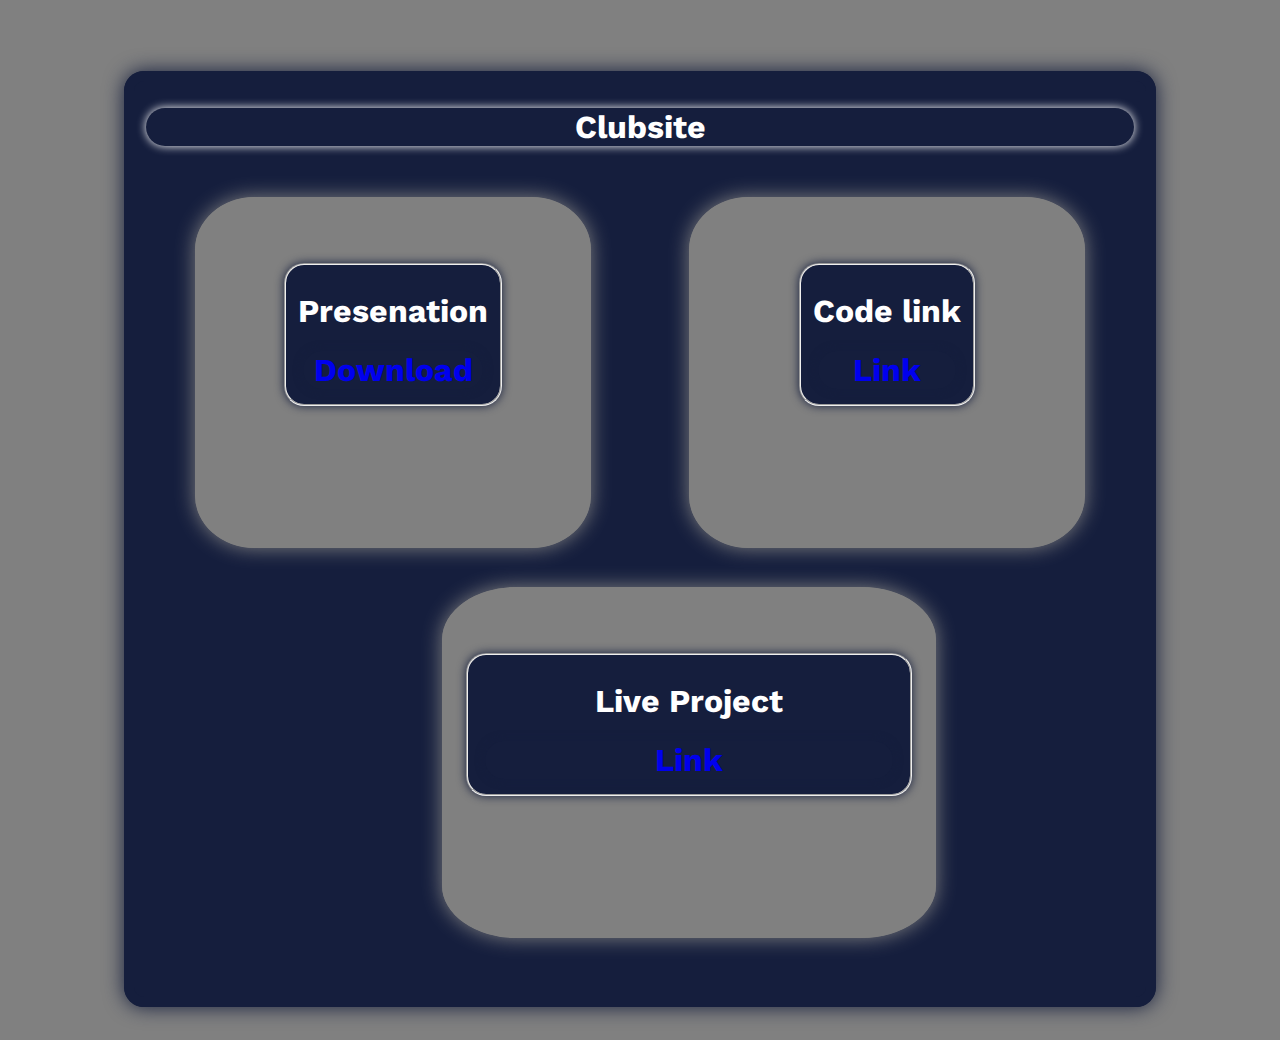
<file: club.html>
<!DOCTYPE html>
<html lang="en">
<head>
     <meta charset="UTF-8">
     <meta name="viewport" content="width=device-width, initial-scale=1.0">
     <title>Document</title>
     <link rel="preconnect" href="https://fonts.googleapis.com">
     <link rel="preconnect" href="https://fonts.gstatic.com" crossorigin>
     <link href="https://fonts.googleapis.com/css2?family=Aboreto&family=Alkatra:wght@700&family=Anton&family=Josefin+Sans:ital,wght@0,200;0,400;1,100&family=Kanit:wght@300&family=Playfair+Display:wght@600&family=Poppins:wght@400;500&family=Ubuntu:wght@700&family=Work+Sans:wght@500&display=swap" rel="stylesheet">
     <style>
          body{
               font-family: 'Aboreto', cursive;
               font-family: 'Alkatra', cursive;
               font-family: 'Anton', sans-serif;
               font-family: 'Josefin Sans', sans-serif;
               font-family: 'Kanit', sans-serif;
               font-family: 'Playfair Display', serif;
               font-family: 'Poppins', sans-serif;
               font-family: 'Ubuntu', sans-serif;
               font-family: 'Work Sans', sans-serif;
               text-align: center;
               justify-content: center;
               display: flex;
               /* background-image: url("https://encrypted-tbn0.gstatic.com/images?q=tbn:ANd9GcQLWe6F6gNSCx8UllhsLCTvkUs42kHQHBJxKqhzKl1eI5ikLFYgXDKdNG1ibF62XiM37RmHfwLCO2M&usqp=CAU&ec=48665701"); */
               color: white;
               background-color: #808080;
          }
          #f0{
             
             border:10px solid #151E3D;
             height: 100dvh;
             width: 400dvh;
             background-color: #151E3D;
             margin-left: 15%;
             margin-right: 15%;  
             margin-top: 5%;
             margin-bottom: 2%;            
             text-align: center;
             justify-content: center;
             border-radius: 20px;
             box-shadow: 0 0 20px #151E3D;
             /* transition: width 3s,height 3s; */
        }
        #f1{
              
              border:10px solid #808080;
              height: 35dvh;
              width: 50dvh;
              background-color: #808080;
              margin-left: 5%;
              margin-right: 5%; 
              margin-top: 3%;
              margin-bottom: 2%;            
              text-align: center;
              justify-content: center;
              border-radius: 15%;
              box-shadow: 0 0 20px #808080;
              transition: width 3s,height 3s;
              display: flex;

             
         }
         #f2{
              
              border:10px solid #808080;
              height: 35dvh;
              width: 50dvh;
              background-color: #808080;
              margin-left: 1%;
              margin-right: 15%; 
              margin-top: 2%;
              margin-bottom: 2%;            
              text-align: center;
              justify-content: center;
              border-radius: 15%;
              box-shadow: 0 0 20px #808080;
              transition: width 3s,height 3s;
              margin-left: 30%;
             
         }
         .inline{
          display: flex;
          align-items: center;
         }
         #f1:hover,#f2:hover{
          height: 40dvh;
          width: 70dvh;
          cursor: pointer;
         }
     </style>
</head>
<body>
     <fieldset id="f0" >
          <div class="main">
               <h1 style=" box-shadow: 0 0 10px white; border-radius: 20px;">Clubsite</h1>
          </div>
          <div class="inline">
               <fieldset id="f1" >
                    <div class="main">
                         <fieldset style=" box-shadow: 0 0 10px #151E3D ; border-radius: 20px; background-color:#151E3D ; align-items: center;justify-content: center;margin-top:50px ;">
                              <h1 >Presenation</h1>
                              <h1 style=" box-shadow: 0 0 10px #151E3D ; border-radius: 20px; background-color:#151E3D ; align-items: center;justify-content: center;margin: 5px;"><a href=" https://drive.google.com/file/d/1c2KMtTh44cQabDcd7pZDmM_dmkwUesba/view?usp=drive_link" download style="text-decoration: none;">Download</a></h1>
                             
                         </fieldset>
                         
                    </div>
               </fieldset>
               <fieldset id="f1" >
                    <div class="main">
                         <fieldset style=" box-shadow: 0 0 10px #151E3D ; border-radius: 20px; background-color:#151E3D ; align-items: center;justify-content: center;margin-top:50px ;">
                              <h1 >Code link</h1>
                              <h1 style=" box-shadow: 0 0 10px #151E3D ; border-radius: 20px; background-color:#151E3D ; align-items: center;justify-content: center;margin: 5px;"><a href="https://github.com/vikalp026var/amumlclub" download style="text-decoration: none;">Link</a></h1>
                             
                         </fieldset>
                    </div>
               </fieldset>
          </div>
          <fieldset id="f2" >
               <fieldset style=" box-shadow: 0 0 10px #151E3D ; border-radius: 20px; background-color:#151E3D ; align-items: center;justify-content: center;margin-top:50px ;">
                    <h1 >Live Project</h1>
                    <h1 style=" box-shadow: 0 0 10px #151E3D ; border-radius: 20px; background-color:#151E3D ; align-items: center;justify-content: center;margin: 5px;"><a href="https://vikalp026var.github.io/amumlclub/" download style="text-decoration: none;">Link</a></h1>
                   
               </fieldset>
          </fieldset>
     
          
     </fieldset>
     
</body>
</html>
</file>
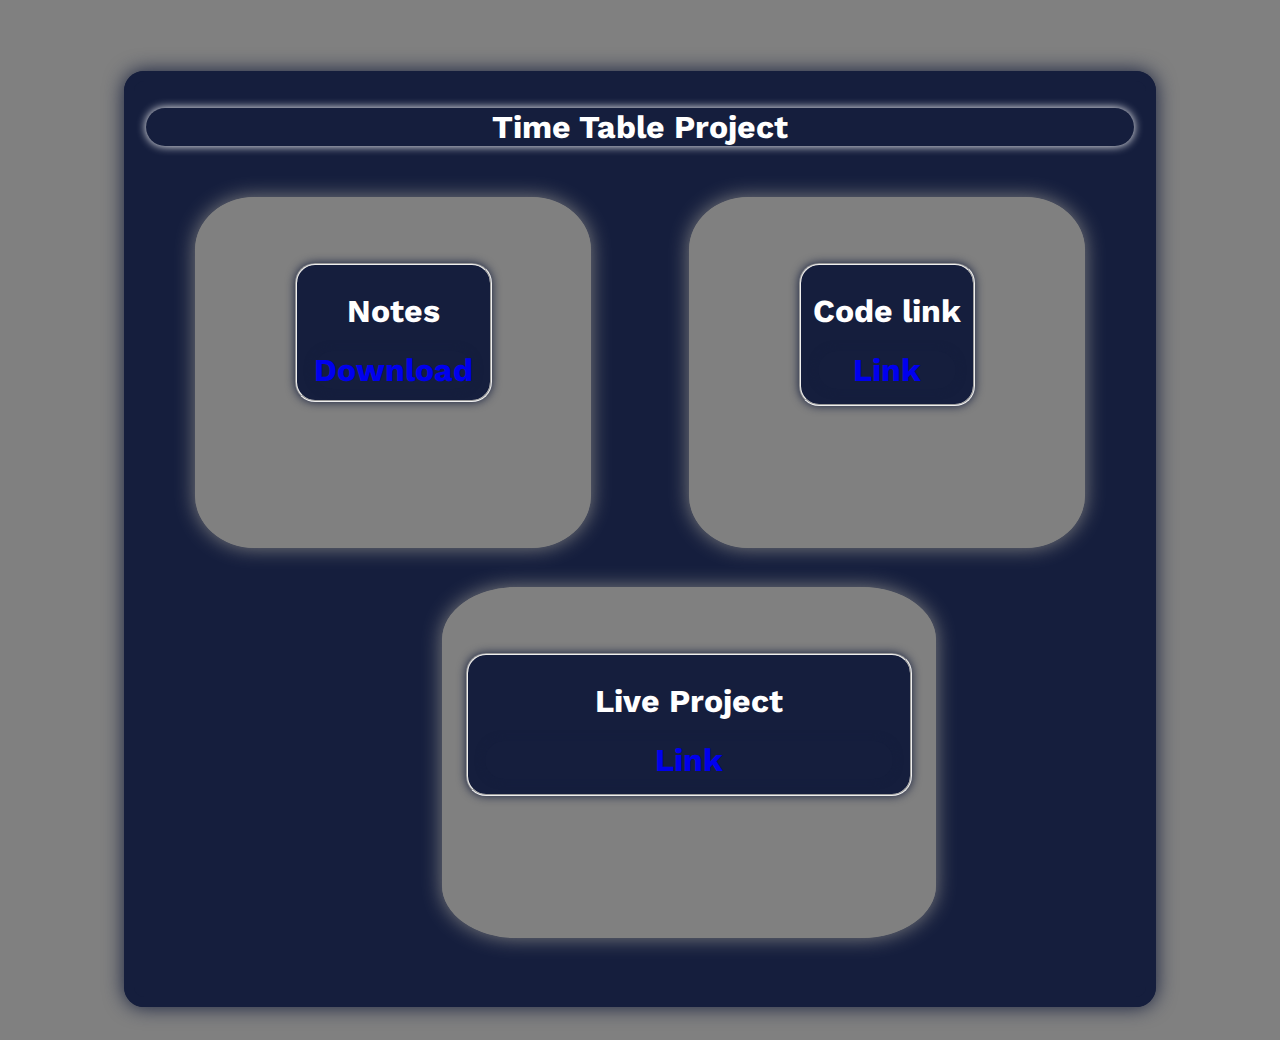
<file: timetable.html>
<!DOCTYPE html>
<html lang="en">
<head>
     <meta charset="UTF-8">
     <meta name="viewport" content="width=device-width, initial-scale=1.0">
     <title>Document</title>
     <link rel="preconnect" href="https://fonts.googleapis.com">
     <link rel="preconnect" href="https://fonts.gstatic.com" crossorigin>
     <link href="https://fonts.googleapis.com/css2?family=Aboreto&family=Alkatra:wght@700&family=Anton&family=Josefin+Sans:ital,wght@0,200;0,400;1,100&family=Kanit:wght@300&family=Playfair+Display:wght@600&family=Poppins:wght@400;500&family=Ubuntu:wght@700&family=Work+Sans:wght@500&display=swap" rel="stylesheet">
     <link rel="stylesheet" href="projects.css">
    
         
</head>
<body>
     <fieldset id="f0" >
          <div class="main">
               <h1 style=" box-shadow: 0 0 10px white; border-radius: 20px;">Time Table  Project</h1>
          </div>
          <div class="inline">
               <fieldset id="f1" >
                    <div class="main">
                         <fieldset class="centerhole" style="background-color: #151E3D; width: 15px;height: 120px;" >
                              <h1 >Notes</h1>
                              <h1 class="centerhole2"><a href=" https://drive.google.com/file/d/1Zz8GbXTtMPV7dRAxmytZ4m-LDj_b0nW4/view?usp=drive_link" download style="text-decoration: none;">Download</a></h1>
                             
                         </fieldset>
                         
                    </div>
               </fieldset>
               <fieldset id="f2" >
                    <div class="main">
                         <fieldset class="centerhole" style=" background-color: #151E3D;">
                              <h1 >Code link</h1>
                              <h1 class="centerhole2"><a href="https://github.com/vikalp026var/index.github.io/blob/main/index12%20(2).html" download style="text-decoration: none;">Link</a></h1>
                             
                         </fieldset>
                    </div>
               </fieldset>
          </div>
          <fieldset id="f3" >
               <fieldset class="centerhole" style="background-color: #151E3D;" >
                    <h1 >Live Project</h1>
                    <h1 class="centerhole2"><a href="https://drive.google.com/file/d/1v1PHzADMcLUiag1fH3Yz6NEkNeN0xsIk/view?usp=drive_link" download style="text-decoration: none;">Link</a></h1>
                   
               </fieldset>
          </fieldset>
     
          
     </fieldset>
     
</body>
</html>
</file>
<file: projects.css>
@media(min-width:50px ) and (max-width:767px){
     @media (max-width: 767px) {
          body {
            font-family: 'Aboreto', 'Alkatra', 'Anton', 'Josefin Sans', 'Kanit', 'Playfair Display', 'Poppins', 'Ubuntu', 'Work Sans', cursive;
            text-align: center;
            justify-content: center;
            display: flex;
            color: white;
            background-color: #808080;
          }
        
          #f0 {
            background-color: #151E3D;
          }
        
          #f1 {
            border: 10px solid #808080;
            height: 30dvh;
            width: 30dvh;
            background-color: #808080;
            margin-left: 8%;
            margin-right: 5%;
            margin-top: 3%;
            margin-bottom: 2%;
            text-align: center;
            justify-content: center;
            border-radius: 15%;
            box-shadow: 0 0 20px #808080;
            transition: width 3s, height 3s;
          }
          #f2 {
               border: 10px solid #808080;
               height: 30dvh;
               width: 35dvh;
               background-color: #808080;
               margin-left: 8%;
               margin-right: 5%;
               margin-top: 3%;
               margin-bottom: 2%;
               text-align: center;
               justify-content: center;
               border-radius: 15%;
               box-shadow: 0 0 20px #808080;
               transition: width 3s, height 3s;
             }
             #f3 {
               border: 10px solid #808080;
               height: 30dvh;
               width: 35dvh;
               background-color: #808080;
               margin-left: 8%;
               margin-right: 5%;
               margin-top: 3%;
               margin-bottom: 2%;
               text-align: center;
               justify-content: center;
               border-radius: 15%;
               box-shadow: 0 0 20px #808080;
               transition: width 3s, height 3s;
             }
        
          #f1:hover,
          #f2:hover ,#f3:hover{
            height: 24dvh;
            width: 41dvh;
            cursor: pointer;
          }
        
          .centrehole,
          .centrehole2 {
            box-shadow: 0 0 10px #151E3D;
            border-radius: 20px;
            background-color: #151E3D;
            align-items: center;
            justify-content: center;
            margin: 50px;
            height: 45px;
            margin-top: 15px;
          }
        }
        
        
}

@media(min-width:768px) and (max-width:1200px){
     body{
          font-family: 'Aboreto', cursive;
          font-family: 'Alkatra', cursive;
          font-family: 'Anton', sans-serif;
          font-family: 'Josefin Sans', sans-serif;
          font-family: 'Kanit', sans-serif;
          font-family: 'Playfair Display', serif;
          font-family: 'Poppins', sans-serif;
          font-family: 'Ubuntu', sans-serif;
          font-family: 'Work Sans', sans-serif;
          text-align: center;
          justify-content: center;
          display: flex;
          /* background-image: url("https://encrypted-tbn0.gstatic.com/images?q=tbn:ANd9GcQLWe6F6gNSCx8UllhsLCTvkUs42kHQHBJxKqhzKl1eI5ikLFYgXDKdNG1ibF62XiM37RmHfwLCO2M&usqp=CAU&ec=48665701"); */
          color: white;
          background-color: #808080;
     }
     #f0{
        
        border:10px solid #151E3D;
        height: 100dvh;
        width: 400dvh;
        background-color: #151E3D;
        margin-left: 15%;
        margin-right: 15%;  
        margin-top: 5%;
        margin-bottom: 2%;            
        text-align: center;
        justify-content: center;
        border-radius: 20px;
        box-shadow: 0 0 20px #151E3D;
        /* transition: width 3s,height 3s; */
   }
   #f1{
         
         border:10px solid #808080;
         height: 35dvh;
         width: 50dvh;
         background-color: #808080;
         margin-left: 5%;
         margin-right: 5%; 
         margin-top: 3%;
         margin-bottom: 2%;            
         text-align: center;
         justify-content: center;
         border-radius: 15%;
         box-shadow: 0 0 20px #808080;
         transition: width 3s,height 3s;
         display: flex;}
     #f2{
         
          border:10px solid #808080;
          height: 35dvh;
          width: 50dvh;
          background-color: #808080;
          margin-left: 5%;
          margin-right: 5%; 
          margin-top: 3%;
          margin-bottom: 2%;            
          text-align: center;
          justify-content: center;
          border-radius: 15%;
          box-shadow: 0 0 20px #808080;
          transition: width 3s,height 3s;
          display: flex;

        
    }
    #f3{
         
         border:10px solid #808080;
         height: 35dvh;
         width: 50dvh;
         background-color: #808080;
         margin-left: 1%;
         margin-right: 15%; 
         margin-top: 2%;
         margin-bottom: 2%;            
         text-align: center;
         justify-content: center;
         border-radius: 15%;
         box-shadow: 0 0 20px #808080;
         transition: width 3s,height 3s;
         margin-left: 30%;
        
    }
    .inline{
     display: flex;
     align-items: center;
    }
    #f1:hover,#f2:hover,#f3:hover{
     height: 40dvh;
     width: 70dvh;
     cursor: pointer;
    }
    .centerhole{
     box-shadow: 0 0 10px #151E3D ; border-radius: 20px; background-color:#151E3D ; align-items: center;justify-content: center;margin-top:50px ;
    }
    .centerhole2{
     box-shadow: 0 0 10px #151E3D ; border-radius: 20px; background-color:#151E3D ; align-items: center;justify-content: center;margin: 5px;
    }
}
@media(min-width:1200px){
     body{
          font-family: 'Aboreto', cursive;
          font-family: 'Alkatra', cursive;
          font-family: 'Anton', sans-serif;
          font-family: 'Josefin Sans', sans-serif;
          font-family: 'Kanit', sans-serif;
          font-family: 'Playfair Display', serif;
          font-family: 'Poppins', sans-serif;
          font-family: 'Ubuntu', sans-serif;
          font-family: 'Work Sans', sans-serif;
          text-align: center;
          justify-content: center;
          display: flex;
          /* background-image: url("https://encrypted-tbn0.gstatic.com/images?q=tbn:ANd9GcQLWe6F6gNSCx8UllhsLCTvkUs42kHQHBJxKqhzKl1eI5ikLFYgXDKdNG1ibF62XiM37RmHfwLCO2M&usqp=CAU&ec=48665701"); */
          color: white;
          background-color: #808080;
     }
     #f0{
        
        border:10px solid #151E3D;
        height: 100dvh;
        width: 400dvh;
        background-color: #151E3D;
        margin-left: 15%;
        margin-right: 15%;  
        margin-top: 5%;
        margin-bottom: 2%;            
        text-align: center;
        justify-content: center;
        border-radius: 20px;
        box-shadow: 0 0 20px #151E3D;
        /* transition: width 3s,height 3s; */
   }
   #f1{
         
         border:10px solid #808080;
         height: 35dvh;
         width: 50dvh;
         background-color: #808080;
         margin-left: 5%;
         margin-right: 5%; 
         margin-top: 3%;
         margin-bottom: 2%;            
         text-align: center;
         justify-content: center;
         border-radius: 15%;
         box-shadow: 0 0 20px #808080;
         transition: width 3s,height 3s;
         display: flex;}
     #f2{
         
          border:10px solid #808080;
          height: 35dvh;
          width: 50dvh;
          background-color: #808080;
          margin-left: 5%;
          margin-right: 5%; 
          margin-top: 3%;
          margin-bottom: 2%;            
          text-align: center;
          justify-content: center;
          border-radius: 15%;
          box-shadow: 0 0 20px #808080;
          transition: width 3s,height 3s;
          display: flex;

        
    }
    #f3{
         
         border:10px solid #808080;
         height: 35dvh;
         width: 50dvh;
         background-color: #808080;
         margin-left: 1%;
         margin-right: 15%; 
         margin-top: 2%;
         margin-bottom: 2%;            
         text-align: center;
         justify-content: center;
         border-radius: 15%;
         box-shadow: 0 0 20px #808080;
         transition: width 3s,height 3s;
         margin-left: 30%;
        
    }
    .inline{
     display: flex;
     align-items: center;
    }
    #f1:hover,#f2:hover,#f3:hover{
     height: 37dvh;
     width: 50dvh;
     cursor: pointer;
    }
    .centerhole{
     box-shadow: 0 0 10px #151E3D ; border-radius: 20px; background-color:#151E3D ; align-items: center;justify-content: center;margin-top:50px ;
    }
    .centerhole2{
     box-shadow: 0 0 10px #151E3D ; border-radius: 20px; background-color:#151E3D ; align-items: center;justify-content: center;margin: 5px;
    }
}
</file>
